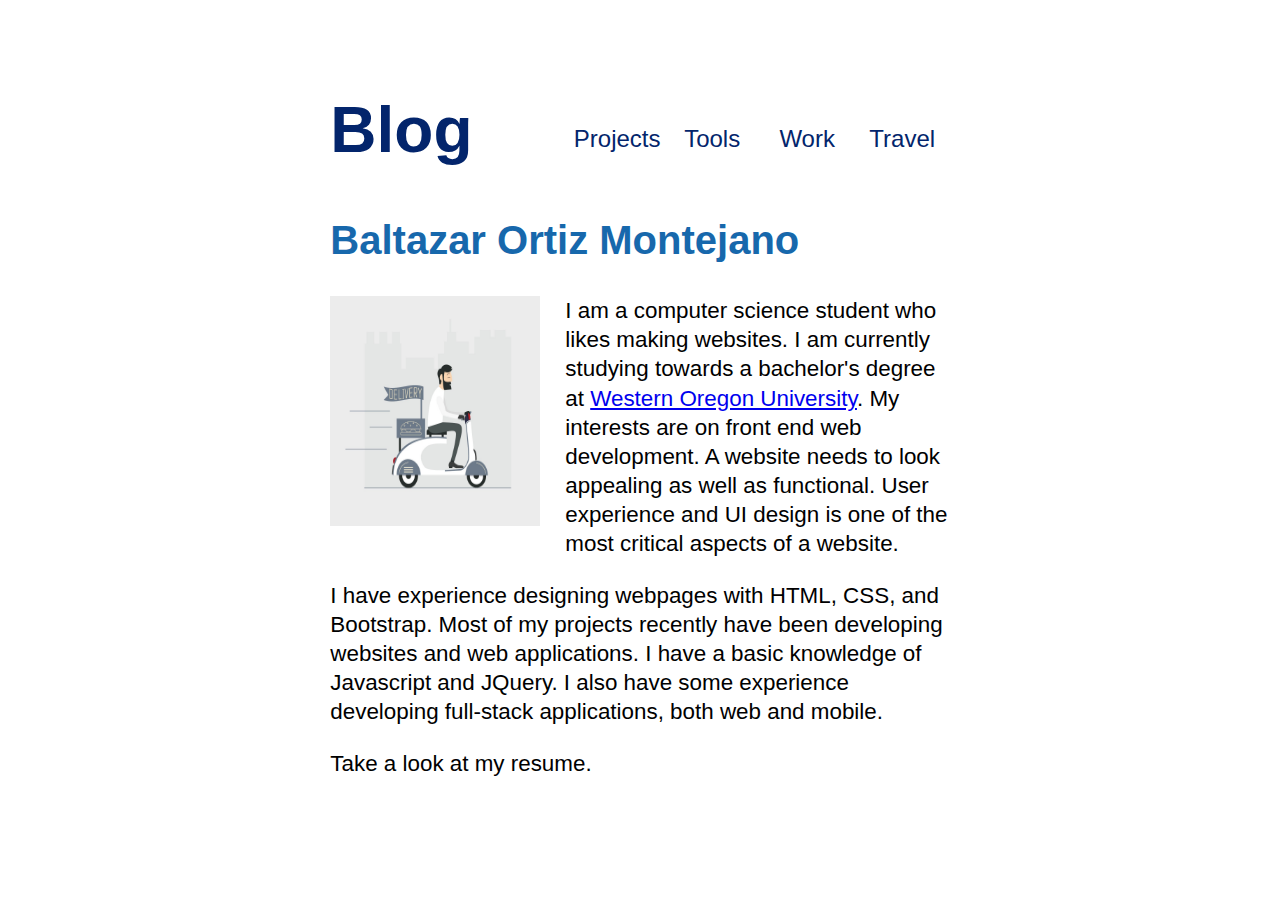
<file: index.html>
<!DOCTYPE html>
<html lang="en">

<head>
    <meta charset="UTF-8">
    <meta name="viewport" content="width=device-width, initial-scale=1.0">
    <title>Blog</title>
    <link rel="stylesheet" href="styles/style.css">
    
</head>

<body>

    <div id="navContainer">
        <h1 id="navMainHeading"><a href="index.html">Blog</a></h1>
        <div id="navLinks">
            <a href="projects.html">Projects</a>
            <a href="tools.html">Tools</a>
            <a href="work.html">Work</a>
            <a href="travel.html">Travel</a>
        </div>
    </div>

    <div id="main">
        <h2>Baltazar Ortiz Montejano</h2>
        <img src="images/driver.jpeg" alt="Guy riding moped" height="230" width="210">
        <p>I am a computer science student who likes making websites. I am currently studying towards a bachelor's degree at 
            <a href="https://wou.edu/" target="_blank">Western Oregon University</a>. 
            My interests are on front end web development. A website needs to look appealing as well as functional. User experience and UI design is 
            one of the most critical aspects of a website.
        </p>

        <p>I have experience designing webpages with HTML, CSS, and Bootstrap. Most of my projects recently have been developing websites and web 
            applications. I have a basic knowledge of Javascript and JQuery. I also have some experience developing full-stack applications, both web 
            and mobile.
        </p>
        
        <p>
            Take a look at my resume.
        </p>
    </div>

    <footer></footer>
</body>

</html>
</file>
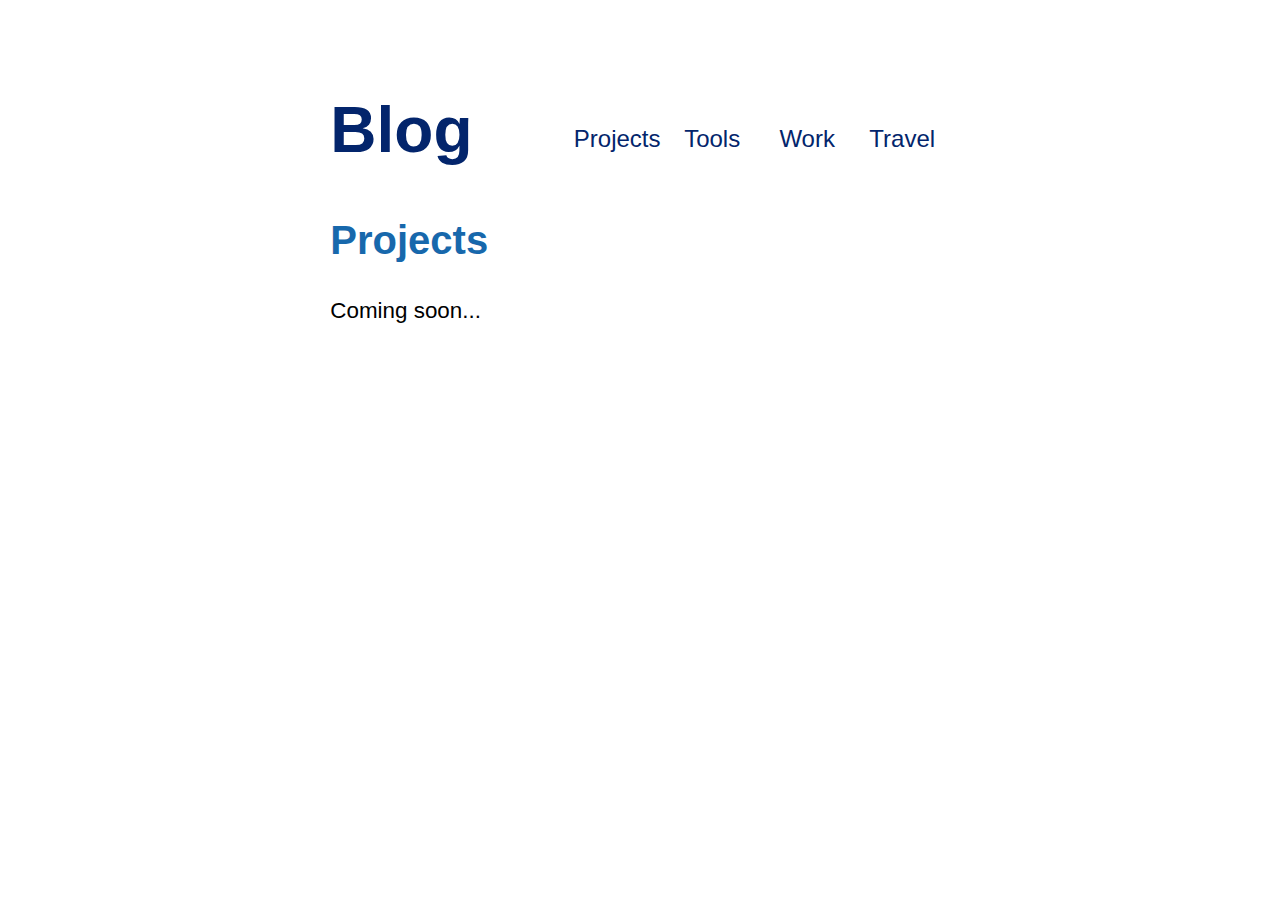
<file: projects.html>
<!DOCTYPE html>
<html lang="en">

<head>
    <meta charset="UTF-8">
    <meta name="viewport" content="width=device-width, initial-scale=1.0">
    <title>Blog</title>
    <link rel="stylesheet" href="styles/style.css">
</head>

<body>

    <div id="navContainer">
        <h1 id="navMainHeading"><a href="index.html">Blog</a></h1>
        <div id="navLinks">
            <a href="projects.html">Projects</a>
            <a href="tools.html">Tools</a>
            <a href="work.html">Work</a>
            <a href="travel.html">Travel</a>
        </div>
    </div>

    <div id="main">
        <h2>Projects</h2>
        <p>Coming soon...</p>
    </div>

    <footer></footer>
</body>

</html>
</file>
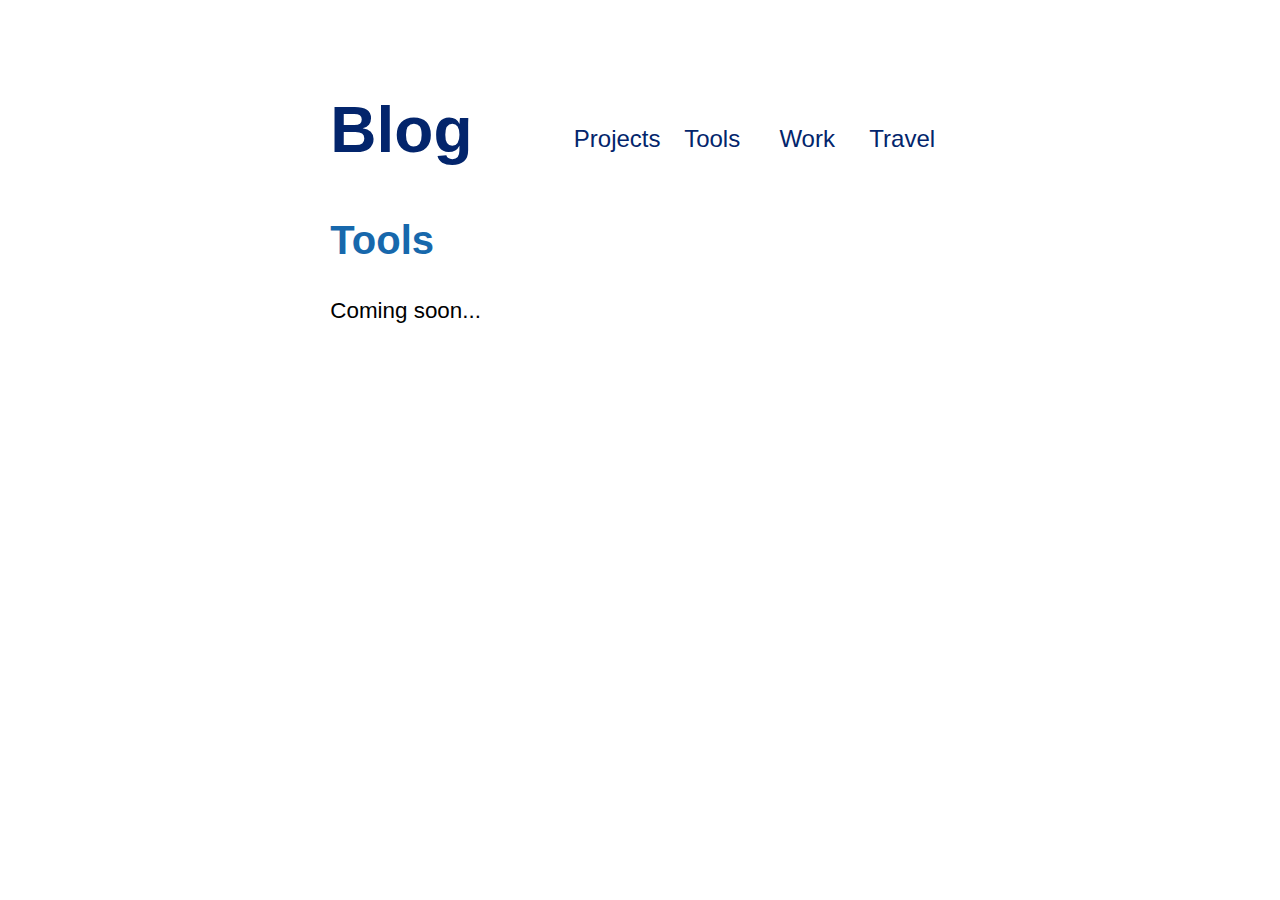
<file: tools.html>
<!DOCTYPE html>
<html lang="en">

<head>
    <meta charset="UTF-8">
    <meta name="viewport" content="width=device-width, initial-scale=1.0">
    <title>Blog</title>
    <link rel="stylesheet" href="styles/style.css">
</head>

<body>

    <div id="navContainer">
        <h1 id="navMainHeading"><a href="index.html">Blog</a></h1>
        <div id="navLinks">
            <a href="projects.html">Projects</a>
            <a href="tools.html">Tools</a>
            <a href="work.html">Work</a>
            <a href="travel.html">Travel</a>
        </div>
    </div>

    <div id="main">
        <h2>Tools</h2>
        <p>Coming soon...</p>
    </div>

    <footer></footer>
</body>

</html>
</file>
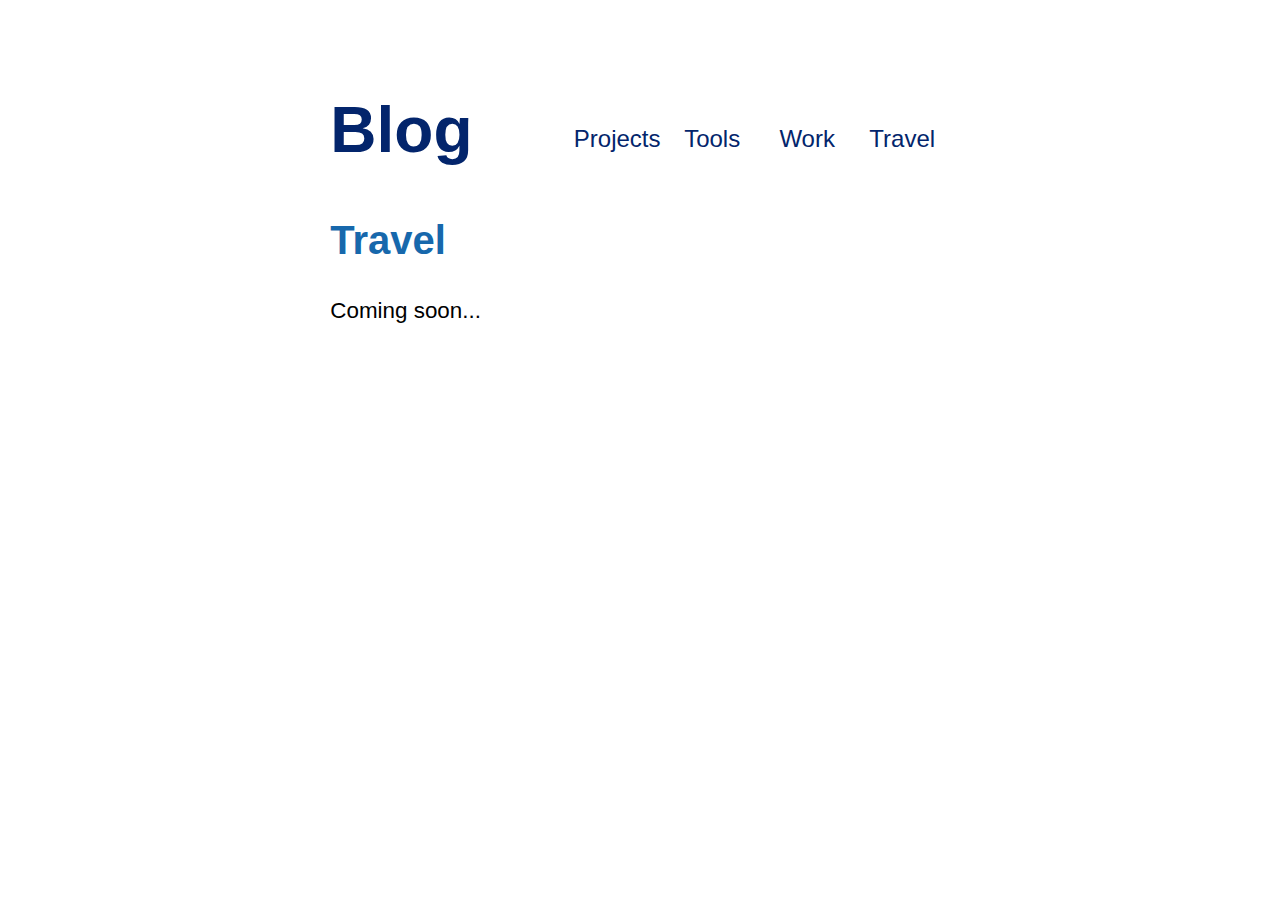
<file: travel.html>
<!DOCTYPE html>
<html lang="en">

<head>
    <meta charset="UTF-8">
    <meta name="viewport" content="width=device-width, initial-scale=1.0">
    <title>Blog</title>
    <link rel="stylesheet" href="styles/style.css">
</head>

<body>

    <div id="navContainer">
        <h1 id="navMainHeading"><a href="index.html">Blog</a></h1>
        <div id="navLinks">
            <a href="projects.html">Projects</a>
            <a href="tools.html">Tools</a>
            <a href="work.html">Work</a>
            <a href="travel.html">Travel</a>
        </div>
    </div>

    <div id="main">
        <h2>Travel</h2>

        <p>Coming soon...</p>
    </div>

    <footer></footer>
</body>

</html>
</file>
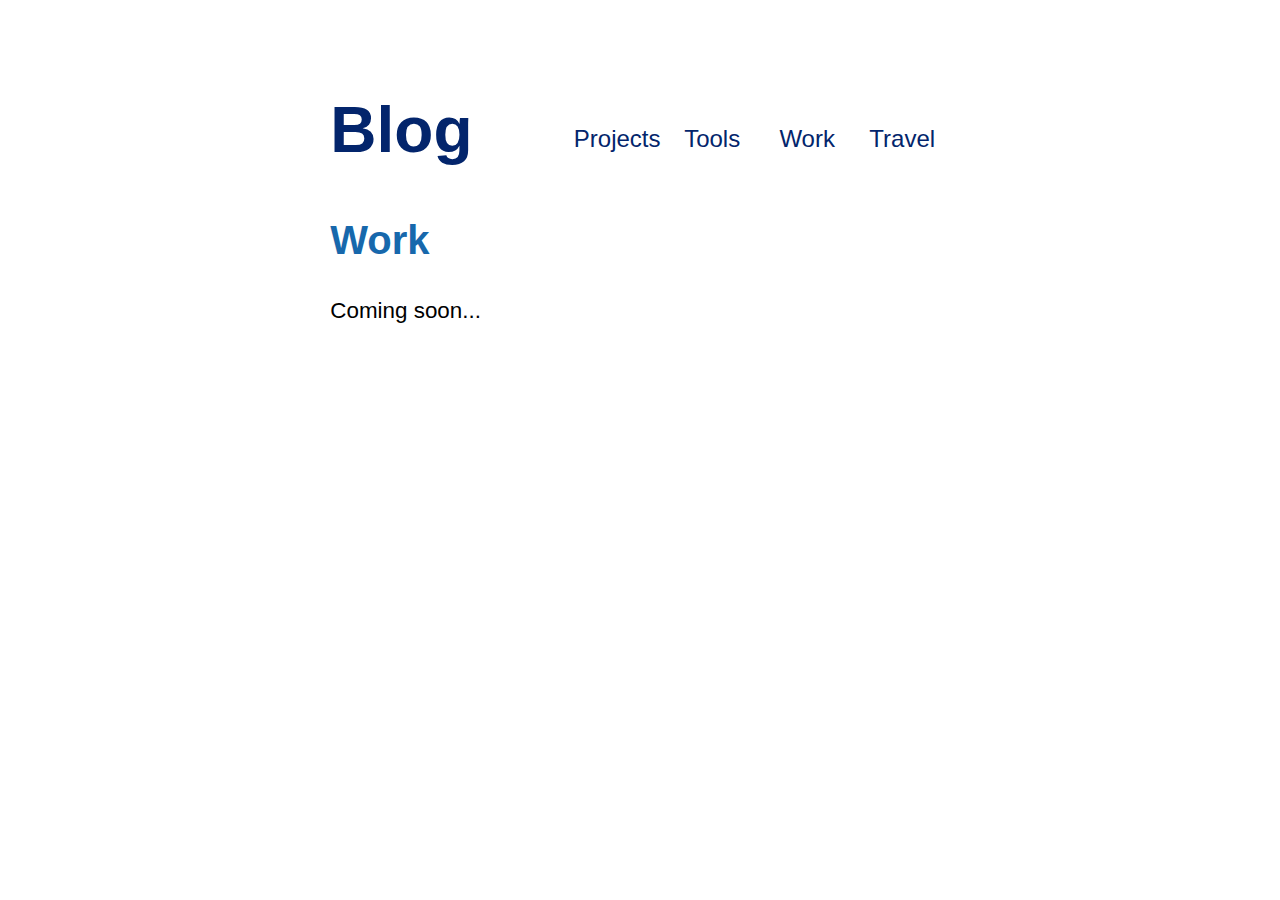
<file: work.html>
<!DOCTYPE html>
<html lang="en">

<head>
    <meta charset="UTF-8">
    <meta name="viewport" content="width=device-width, initial-scale=1.0">
    <title>Blog</title>
    <link rel="stylesheet" href="styles/style.css">
</head>

<body>

    <div id="navContainer">
        <h1 id="navMainHeading"><a href="index.html">Blog</a></h1>
        <div id="navLinks">
            <a href="projects.html">Projects</a>
            <a href="tools.html">Tools</a>
            <a href="work.html">Work</a>
            <a href="travel.html">Travel</a>
        </div>
    </div>

    <div id="main">
        <h2>Work</h2>

        <p>Coming soon...</p>
    </div>

    <footer></footer>
</body>

</html>
</file>
<file: styles/style.css>
/* for footer use ->
html,body {
  margin:0;
  padding:0;
} */

body {
  font-family: Arial, Helvetica, sans-serif;
}

#navMainHeading {
  display: inline;
  font-size: 4em;
}

#navContainer {
  position: relative;
  width: 49%;
  margin-right: auto;
  margin-left: auto;
  padding-top: 85px;
  padding-bottom: 51px;
  min-width: 555px;
}

#navLinks {
  display: inline;
  position: absolute;
  right: 0;
  top: 50%;
  transform: translateY(-50%);
  bottom: 0;
  font-size: 1.5em;
  padding-top: 64px;
  width: 380px;
}

#navLinks a {
  text-decoration: none;
  display: block;
  float: left;
  width: 25%;
  text-align: center;
}

#main {
  width: 49%;
  margin: 0 auto;
}

h2 {
  font-size: 2.5em;
  margin-top: 0;
  color: #1768AC;
}

img {
  float: left;
  padding-right: 25px;
  padding-bottom: 25px;
}

p {
  font-size: 1.4em;
  line-height: 1.3em;
}

h1 a {
  text-decoration: none;
}

/* unvisited link */
h1 a:link {
  color: #03256c;
}

/* visited link */
h1 a:visited {
  color: #03256c;
}

/* mouse over link */
h1 a:hover {
  color: #03256c;
}

/* selected link */
h1 a:active {
  color: #1768AC;
} 

#navLinks a:link {
  color: #03256c;
}

#navLinks a:visited {
  color: #03256c;
}

#navLinks a:hover {
  color: #1768AC;
}

#navLinks a:active {
  color: #1768AC;
}
</file>
